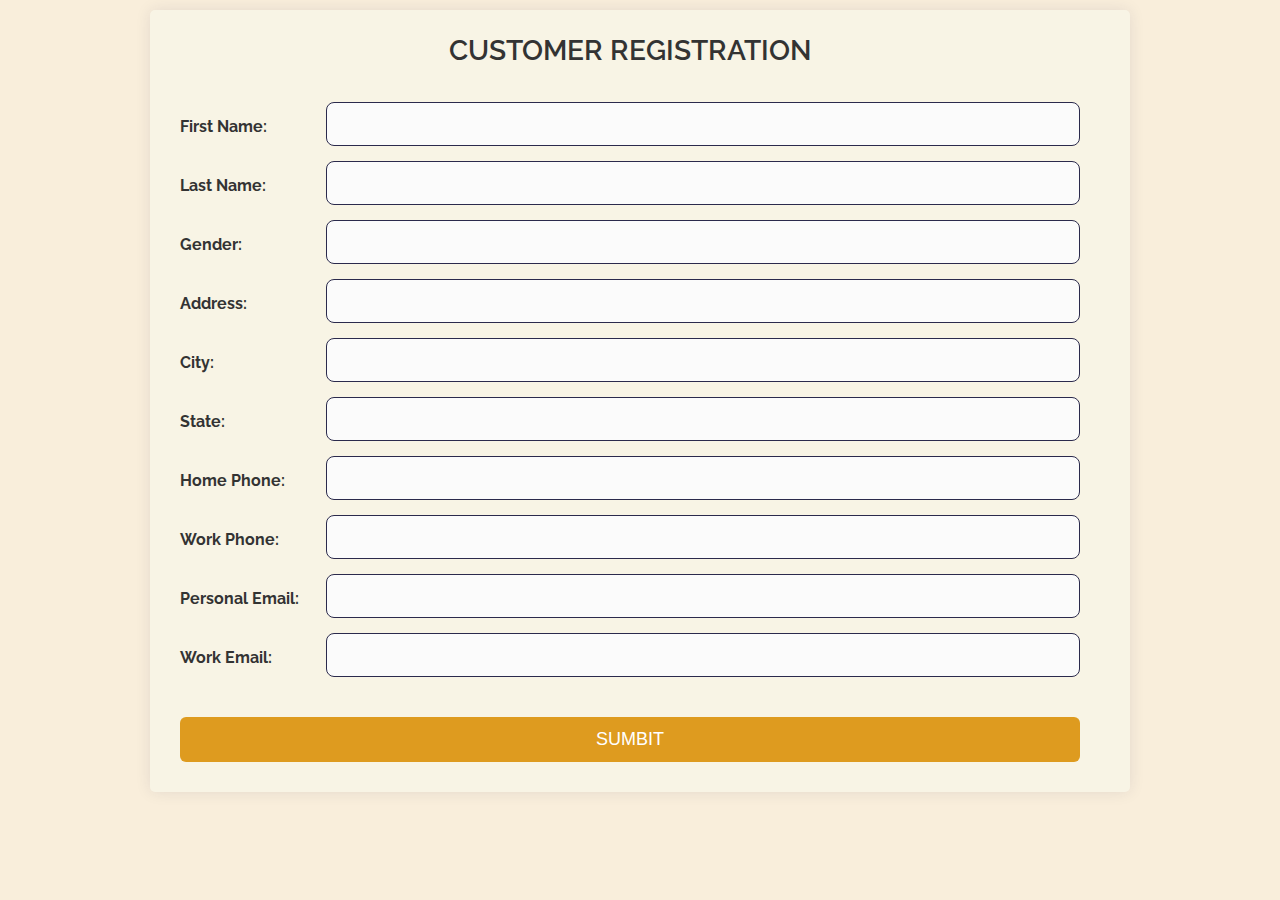
<file: webpage/index.html>
<!DOCTYPE html>
<html>
<head>
    <title>Customer Registration</title>
    <link rel="stylesheet" type="text/css" href="./style.css">
    <link rel="preconnect" href="https://fonts.googleapis.com">
<link rel="preconnect" href="https://fonts.gstatic.com" crossorigin>
<link href="https://fonts.googleapis.com/css2?family=Raleway:wght@300&display=swap" rel="stylesheet">
<link href="https://fonts.googleapis.com/css2?family=Josefin+Sans:wght@500&family=Raleway:wght@300&display=swap" rel="stylesheet">    
</head>
<body>
    <div class="container">
        <h1> CUSTOMER REGISTRATION</h1>
        <form action="store_data.php" method="post">
            <div class="lab">
            <label for="firstname">First Name:</label>
            <input type="text" id="firstname" name="firstname" required>
            </div>
            <div class="lab">
            <label for="lastname">Last Name:</label>
            <input type="text" id="lastname" name="lastname" required>
        </div>
            <div class="lab">
            <label for="gender">Gender:</label>
            <input type="text" id="gender" name="gender" required>
        </div>
                
            <div class="lab">
            <label for="address">Address:</label>
            <input type="text" id="address" name="address" required>
            </div>
            <div class="lab">
            <label for="city">City:</label>
            <input type="text" id="city" name="city" required>
        </div>
            <div class="lab">
            <label for="state">State:</label>
            <input type="text" id="state" name="state" required>
        </div>
            <div class="lab">
            <label for="homephone">Home Phone:</label>
            <input type="tel" id="homephone" name="homephone" required>
        </div>
            <div class="lab">
            <label for="workphone">Work Phone:</label>
            <input type="tel" id="workphone" name="workphone" required>
        </div>
            <div class="lab">
            <label for="personalemail">Personal Email:</label>
            <input type="email" id="personalemail" name="personalemail" required>
        </div>
            <div class="lab">
            <label for="workemail">Work Email:</label>
            <input type="email" id="workemail" name="workemail" required>
        </div>
            <a href="login.html"></a>
            <input type="submit" value="SUMBIT">
        </form>
    </div>
</body>
</html>
</file>
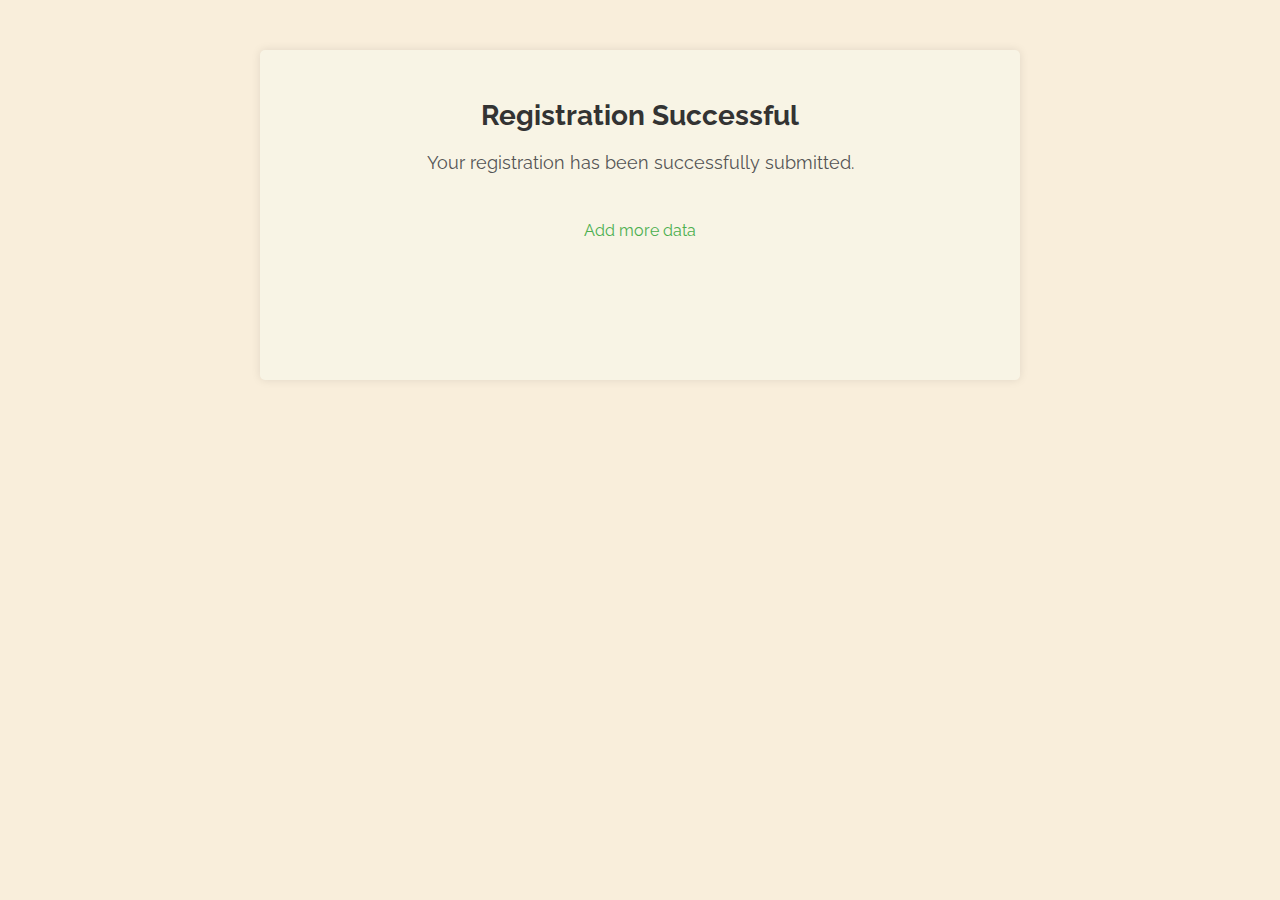
<file: webpage/login.html>
<!DOCTYPE html>
<html>
<head>
    <title>Registration Successful</title>
    <link rel="stylesheet" type="text/css" href="style1.css">
    <link rel="preconnect" href="https://fonts.googleapis.com">
    <link rel="preconnect" href="https://fonts.gstatic.com" crossorigin>
    <link href="https://fonts.googleapis.com/css2?family=Josefin+Sans:wght@500&family=Raleway:wght@300&display=swap" rel="stylesheet">    

</head>
<body>
    <div class="container">
        <h1>Registration Successful</h1>
        <p>Your registration has been successfully submitted.</p>
        <a href="index.html" class="add-more-link">Add more data</a>
    </div>
</body>
</html>
</file>
<file: webpage/style.css>
body {
    font-family: Arial, sans-serif;
    margin: 0;
    padding: 0;
 background-color:   #F9EEDB; 

}

.container {
    max-width: 900px;
    margin: 10px auto;
    padding: 5px 50px 30px 30px; /* Updated padding: top right bottom left */
    background-color:  #F8F4E5;
    box-shadow: 0 0 15px rgba(43, 42, 76, 0.1);
    border-radius: 5px;

   
}

h1 {
    font-family: 'Josefin Sans', sans-serif;
    font-family: 'Raleway', sans-serif;
    font-weight: 600;
    text-align: center;
    font-size: 28px;
    color: #333333;
    margin-bottom: 30px;
}
.lab{
    display:flex;
    margin-bottom: 10px;;
}
.lab>label{
    font-family: 'Raleway', sans-serif;

    width:20%;
    align-items: right;
}
form {
    margin-top: 20px;

}

label {
    display: inline;
    margin-top: 20px;
    font-weight: bold;
    color: #333333;
}

input[type="text"],
input[type="email"],
input[type="tel"],
select {
    width:100%;
    display:inline;
    padding: 12px;
    margin-top: 5px;
    border: 0.5px solid #2B2A4C;
    border-radius: 8px;
    font-size: 16px;
    background-color: #fbfbfb;
    color: #555555;
}

select {
    height: 40px;
}

input[type="submit"] {
    width: 100%;
   
    padding:12px;
    margin-top: 30px;
    background-color:#de9b1f;
    color: #ffffff;
    border: none;
    border-radius: 6px;
    font-size: 18px;
    cursor: pointer;
}

.error {
    color: #ff0000;
    font-size: 14px;
    margin-top: 5px;
}
input[type="submit"]:hover {
    background-color: #b06f1f; /* Update the button color on hover here */
}
.success {
    color: #1B9C85;
    font-size: 16px;
    margin-top: 10px;
    text-align: center;
}
</file>
<file: webpage/style1.css>
body {
    font-family: Arial, sans-serif;
    margin: 0;
    padding: 0;
    background-color: #F9EEDB; 
   

}

.container {
    font-family: 'Josefin Sans', sans-serif;
    font-family: 'Raleway', sans-serif;
    max-width: 700px;
    height: 30vh;
    margin: 50px auto;
    padding: 30px;
    background-color: #F8F4E5;
    border-radius: 5px;
    box-shadow: 0 0 10px rgba(0, 0, 0, 0.1);
    text-align: center;
}

h1 {
    font-size: 28px;
    color: #333333;
}

p {
    font-size: 18px;
    color: #555555;
    margin-top: 20px;
}

.add-more-link {
    display: inline-block;
    margin-top: 30px;
    color: #4CAF50;
    text-decoration: none;
    font-size: 16px;
}

.add-more-link:hover {
    text-decoration: underline;
}
</file>
